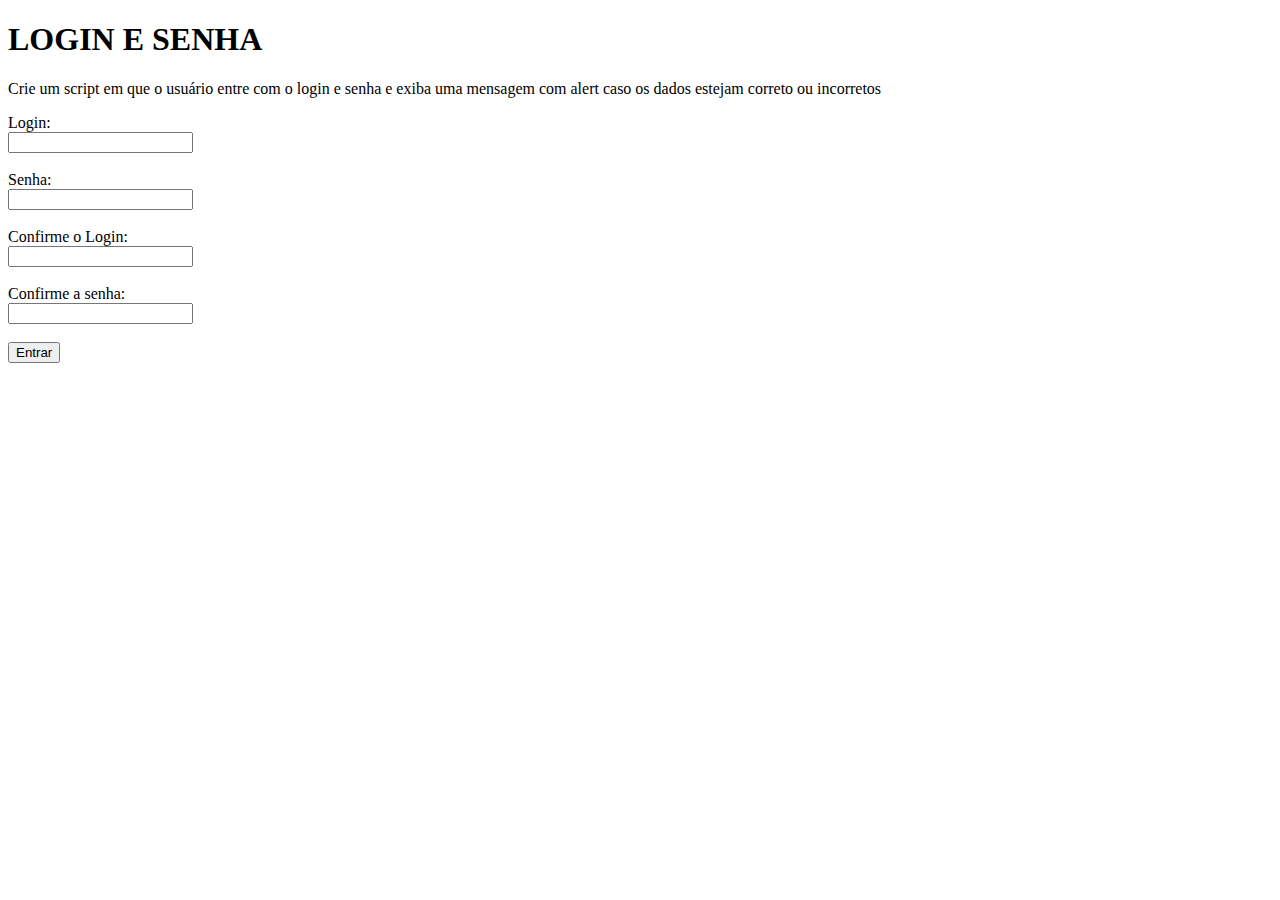
<file: ex03.html>
<!DOCTYPE html>
<html lang="en">
<head>
    <meta charset="UTF-8">
    <meta name="viewport" content="width=device-width, initial-scale=1.0">
    <title>LOGIN E SENHA</title>
    <script type="text/javascript" src="js/ex03.js"></script>
</head>
<body>

    <H1>LOGIN E SENHA</H1>
    <p>Crie um script em que o usuário entre com o login e senha e exiba uma mensagem com alert caso os dados estejam correto ou incorretos</p>

    <p>
        <label for="login">Login: </label> <br>
        <input type="text" id = "login"><br><br>

        <label for="senha">Senha: </label><br>
        <input type="password" id = "senha"><br> <br>

        <label for="login">Confirme o Login: </label> <br>
        <input type="text" id = "loginC"><br><br>

        <label for="senha">Confirme a senha: </label><br>
        <input type="password" id = "senhaC"><br> <br>        

        <input type="button" id="btnentrar" value="Entrar" onclick="validar()">

        <div id="menssagem"> </div>
    </p>



    
</body>
</html>
</file>
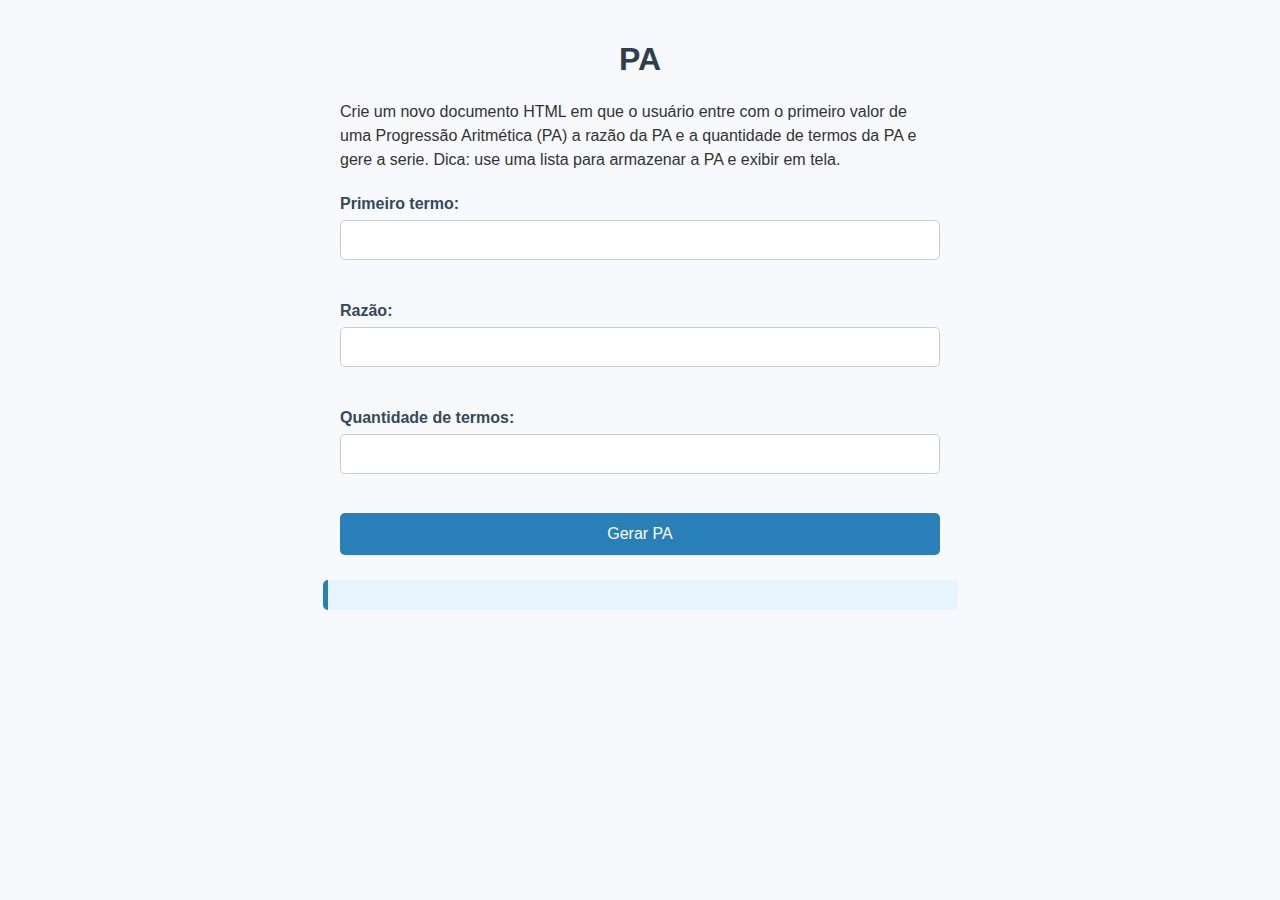
<file: ex04.html>
<!DOCTYPE html>
<html lang="en">
<head>
    <meta charset="UTF-8">
    <meta name="viewport" content="width=device-width, initial-scale=1.0">
    <title>PA</title>
    <script type="text/javascript" src="js/ex04.js"></script>
    <link rel="stylesheet" href="css/ex04.css">

</head>
<body>
    
    <h1>PA</h1>
    <p>Crie um novo documento HTML em que o usuário entre com o primeiro valor de uma Progressão Aritmética (PA) a razão da PA e a quantidade de termos da PA e gere a serie. Dica: use uma lista para armazenar a PA e exibir em tela.</p>


    <p>
        <label for="primeiro">Primeiro termo: </label> <br>
        <input type="number" id = "primeiro"><br><br>

        <label for="razao">Razão: </label><br>
        <input type="number" id = "razao"><br> <br>

        <label for="quantidade">Quantidade de termos: </label> <br>
        <input type="number" id = "quantidade"><br><br>       

        <input type="button" id="btngerar" value="Gerar PA" onclick="gerarPA()">

        <div id="resultadoPA"> </div>
    </p>

</body>
</html>
</file>
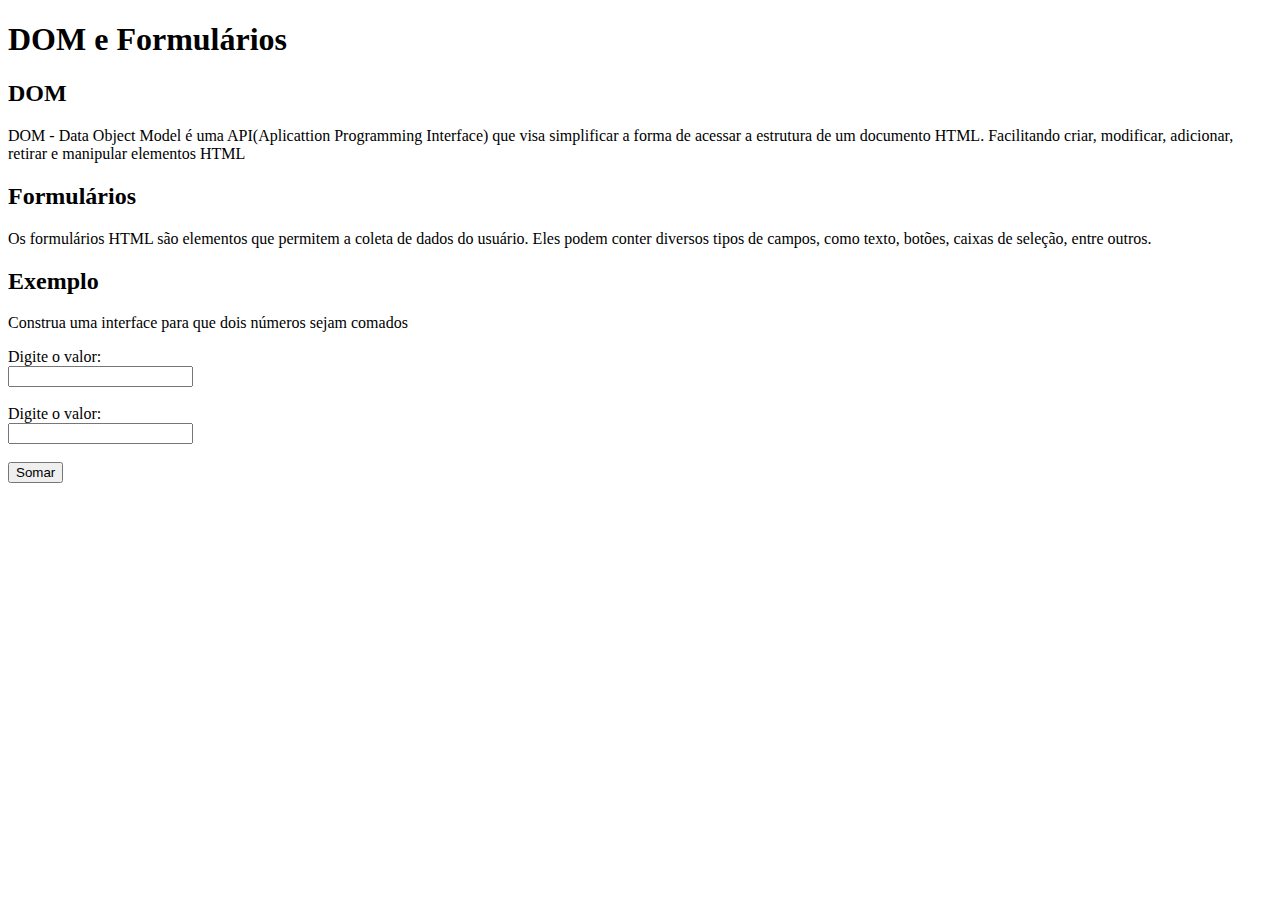
<file: DOM/ex00.html>
<!DOCTYPE html>
<html lang="en">
<head>
    <meta charset="UTF-8">
    <meta name="viewport" content="width=device-width, initial-scale=1.0">
    <title>DOM e Formulários</title>
    <script type="text/javascript" src="js/ex00.js"></script>
</head>
<body>

    <h1>DOM e Formulários</h1>
    <h2>DOM</h2>
    <p>DOM - Data Object Model é uma API(Aplicattion Programming Interface) que visa simplificar a forma de acessar a estrutura de um documento HTML. Facilitando criar, modificar, adicionar, retirar e manipular elementos HTML</p>

    <h2>Formulários</h2>
    <p>Os formulários HTML são elementos que permitem a coleta de dados do usuário. Eles podem conter diversos tipos de campos, como texto, botões, caixas de seleção, entre outros.</p>

    <h2>Exemplo</h2>
    <p>Construa uma interface para que dois números sejam comados</p>

    <p>
        <label for="primeirovalor">Digite o valor: </label> <br>
        <input type="text" id = "primeirovalor"><br><br>

        <label for="segundovalor">Digite o valor: </label><br>
        <input type="text" id = "segundovalor"><br> <br>

        <input type="button" id="btnsomar" value="Somar" onclick="somar()">


    </p>


</body>
</html>
</file>
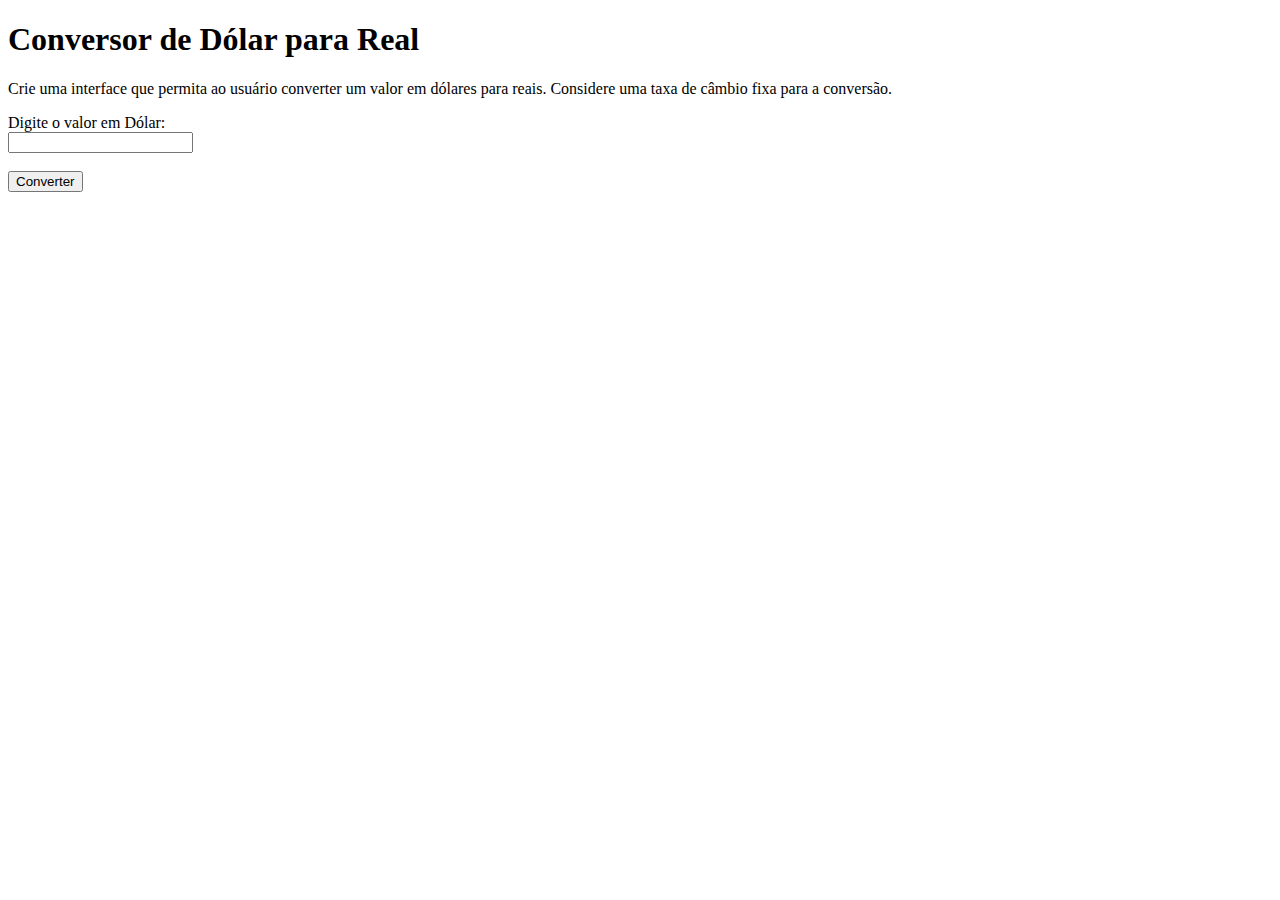
<file: DOM/js/ex001.html>
<!DOCTYPE html>
<html lang="en">
<head>
    <meta charset="UTF-8">
    <meta name="viewport" content="width=device-width, initial-scale=1.0">
    <title>DOLAR</title>
    <script type="text/javascript" src="js/ex001.js"></script>
</head>
<body>
    <h1>Conversor de Dólar para Real</h1>
    <p>Crie uma interface que permita ao usuário converter um valor em dólares para reais. Considere uma taxa de câmbio fixa para a conversão.</p>

    <p>
        <label for="valorDolar">Digite o valor em Dólar: </label> <br>
        <input type="text" id = "valorDolar"><br><br>

        <input type="button" id="btnConverter" value="Converter" onclick="converter()">

        <div id="resultado"> </div>

    </p>
</body>
</html>
</file>
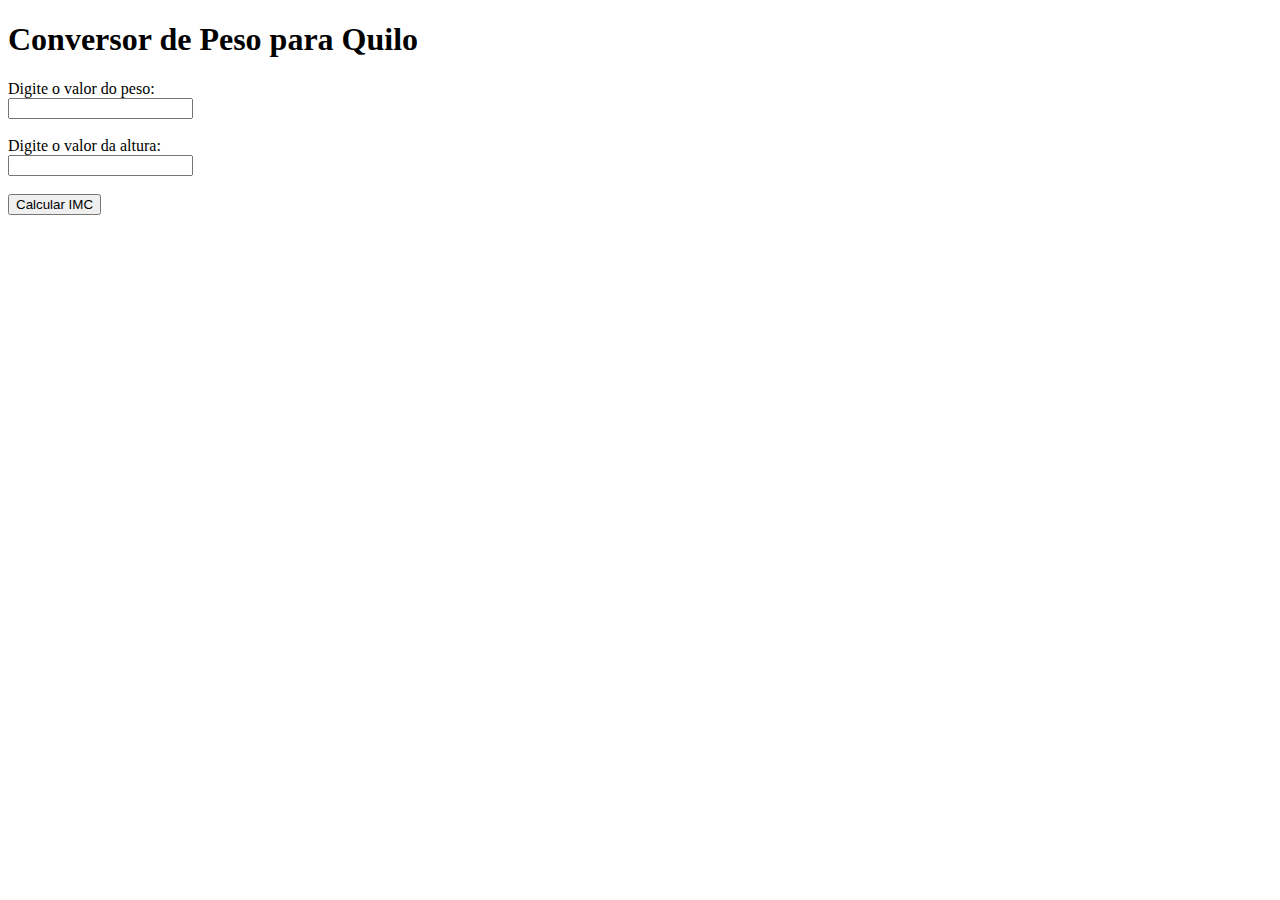
<file: DOM/js/ex02.html>
<!DOCTYPE html>
<html lang="en">
<head>
    <meta charset="UTF-8">
    <meta name="viewport" content="width=device-width, initial-scale=1.0">
    <title>PESO</title>
    <script type="text/javascript" src="js/ex002.js"></script>
</head>
<body>
    <h1>Conversor de Peso para Quilo</h1>
    

    <p>
        <label for="valorPeso">Digite o valor do peso: </label> <br>
        <input type="text" id = "valorPeso"><br><br>

        <label for="valorAltura">Digite o valor da altura: </label> <br>
        <input type="text" id = "valorAltura"><br><br>

        <input type="button" id="btnImc" value="Calcular IMC" onclick="calcularIMC()">

        <div id="resultadoIMC"></div>
        <div id="cor"></div>


    </p>
</body>
</html>
</file>
<file: css/ex04.css>
body {
    font-family: Arial, sans-serif;
    background-color: #f7f9fc;
    margin: 0;
    padding: 20px;
    color: #333;
}

h1 {
    text-align: center;
    color: #2c3e50;
}

p {
    max-width: 600px;
    margin: 20px auto;
    font-size: 16px;
    line-height: 1.5;
}

label {
    font-weight: bold;
    color: #34495e;
}

input[type="number"] {
    width: 100%;
    padding: 10px;
    margin-top: 4px;
    margin-bottom: 15px;
    border: 1px solid #ccc;
    border-radius: 5px;
    box-sizing: border-box;
    font-size: 16px;
}

#btngerar {
    display: block;
    width: 100%;
    padding: 12px;
    background-color: #2980b9;
    color: white;
    border: none;
    border-radius: 5px;
    font-size: 16px;
    cursor: pointer;
    transition: background-color 0.3s ease;
}

#btngerar:hover {
    background-color: #1c5980;
}

#resultadoPA {
    margin-top: 25px;
    max-width: 600px;
    margin-left: auto;
    margin-right: auto;
    padding: 15px;
    background-color: #e8f4fd;
    border-left: 5px solid #2980b9;
    border-radius: 5px;
    font-size: 16px;
    color: #2c3e50;
}
.result {
    display: inline-block;
    padding: 8px 12px;
    border-radius: 4px;
    color: white;
    font-weight: bold;
}
</file>
